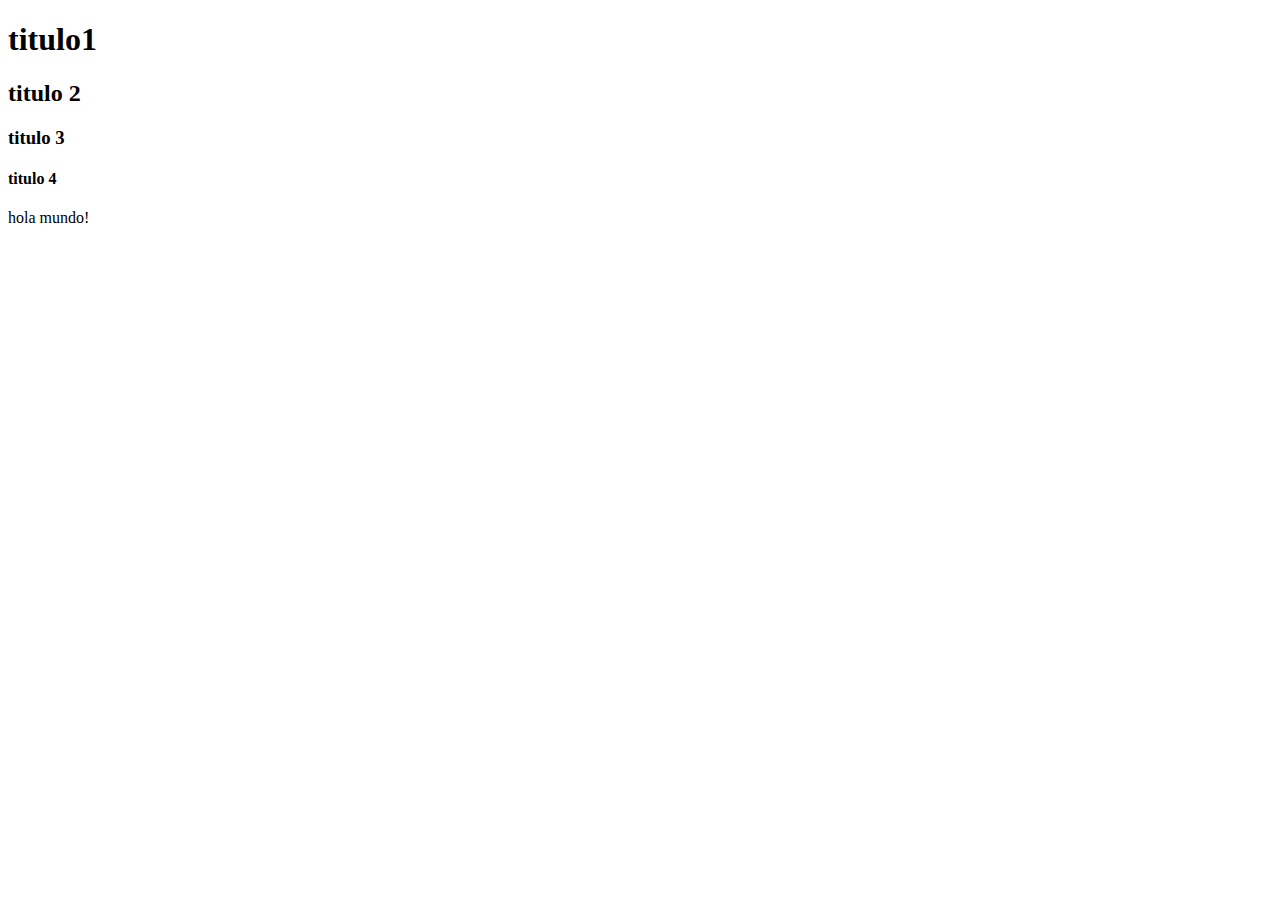
<file: index.html>
<!DOCTYPE html>
<html lang="en">
<head>
    <meta charset="UTF-8">
    <meta http-equiv="X-UA-Compatible" content="IE=edge">
    <meta name="viewport" content="width=device-width, initial-scale=1.0">
    <title>nuestro primer ejemplo html</title>
</head>
<body>
     <h1>titulo1</h1>
     <h2>titulo 2</h2>
     <h3>titulo 3</h3>
     <h4>titulo 4</h4>
    <p>hola mundo!</p>
</body>
</html>
</file>
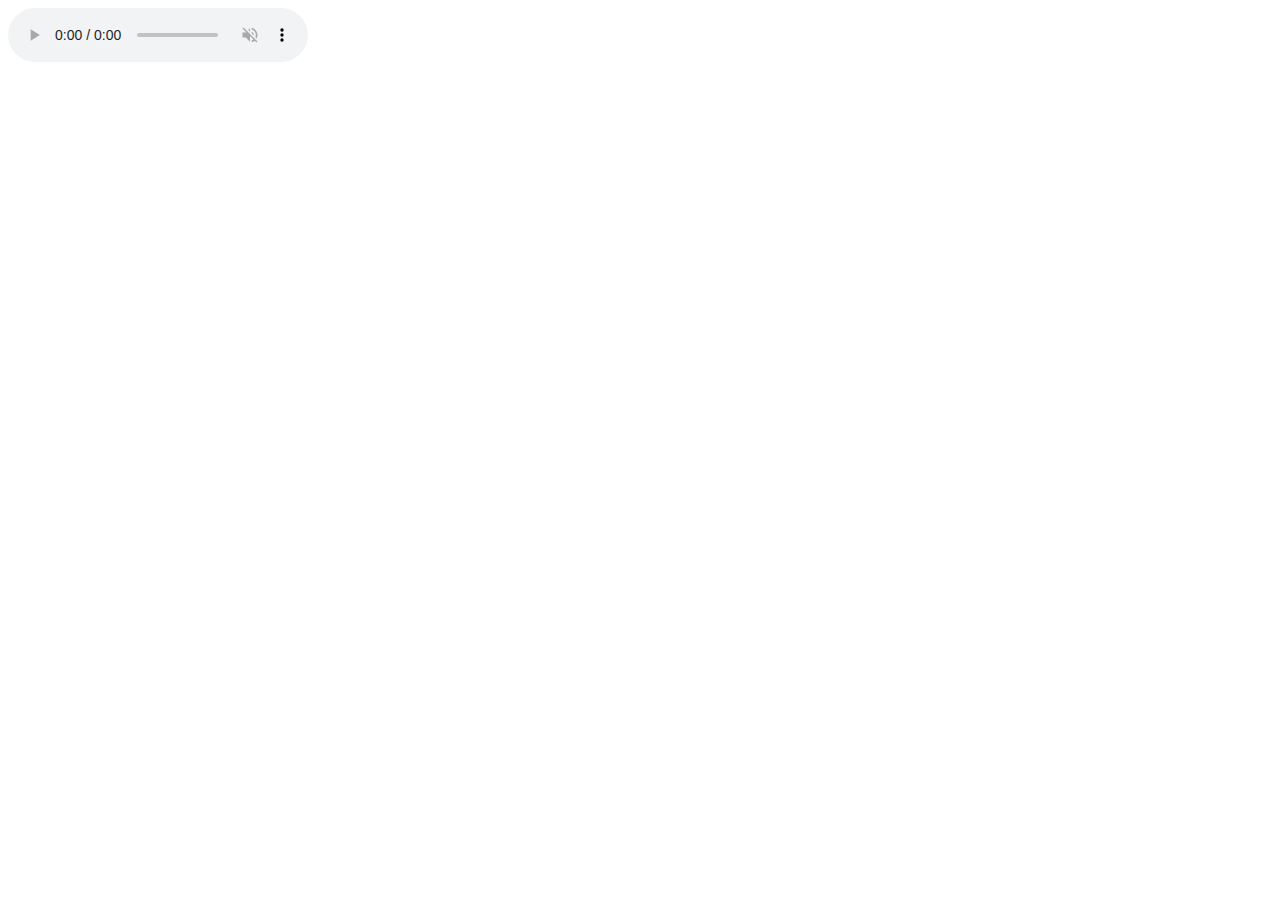
<file: audio.html>
<!DOCTYPE html>
<html lang="es">
<head>
    <meta charset="UTF-8">
    <meta http-equiv="X-UA-Compatible" content="IE=edge">
    <meta name="viewport" content="width=device-width, initial-scale=1.0">
    <title>audio html</title>
</head>
<body>
    <audio controls autoplay muted>
        <source src="https://www.w3schools.com/html/horse.ogg" type="audio/ogg">
        <source src="https://www.w3schools.com/html/horse.mp3" type="audio/mpeg">
      Your browser does not support the audio element.
      </audio>
</body>
</html>
</file>
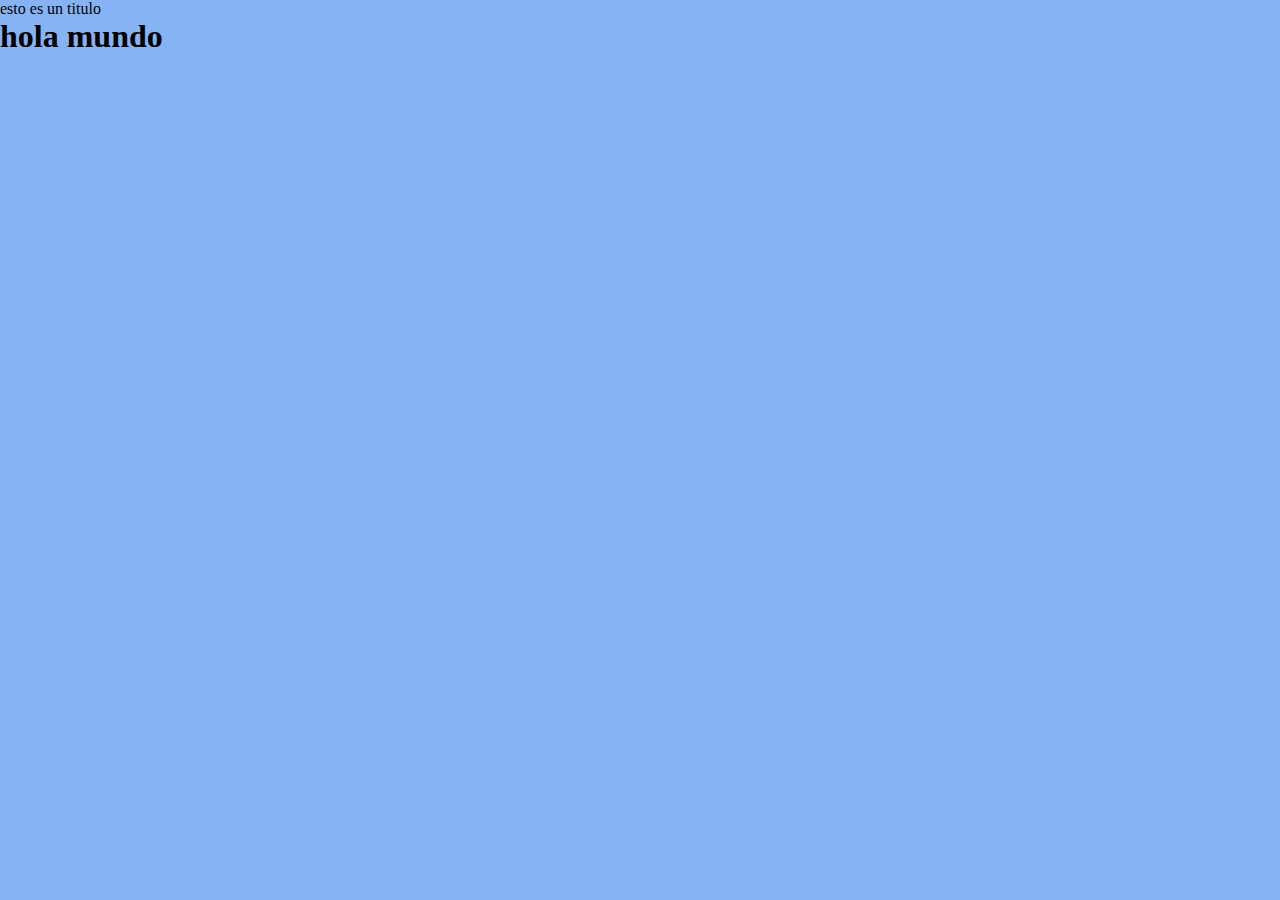
<file: css.html>
<!DOCTYPE html>
<html lang="es">
<head>
    <meta charset="UTF-8">
    <meta http-equiv="X-UA-Compatible" content="IE=edge">
    <meta name="viewport" content="width=device-width, initial-scale=1.0">
    <title>css ejemplo</title>
    <link rel="stylesheet" type="text/css" href="css/estilos.css" />
</head>
<body>
    <p>esto es un titulo</p>
    <h1>hola mundo</h2>
</body>
</html>
</file>
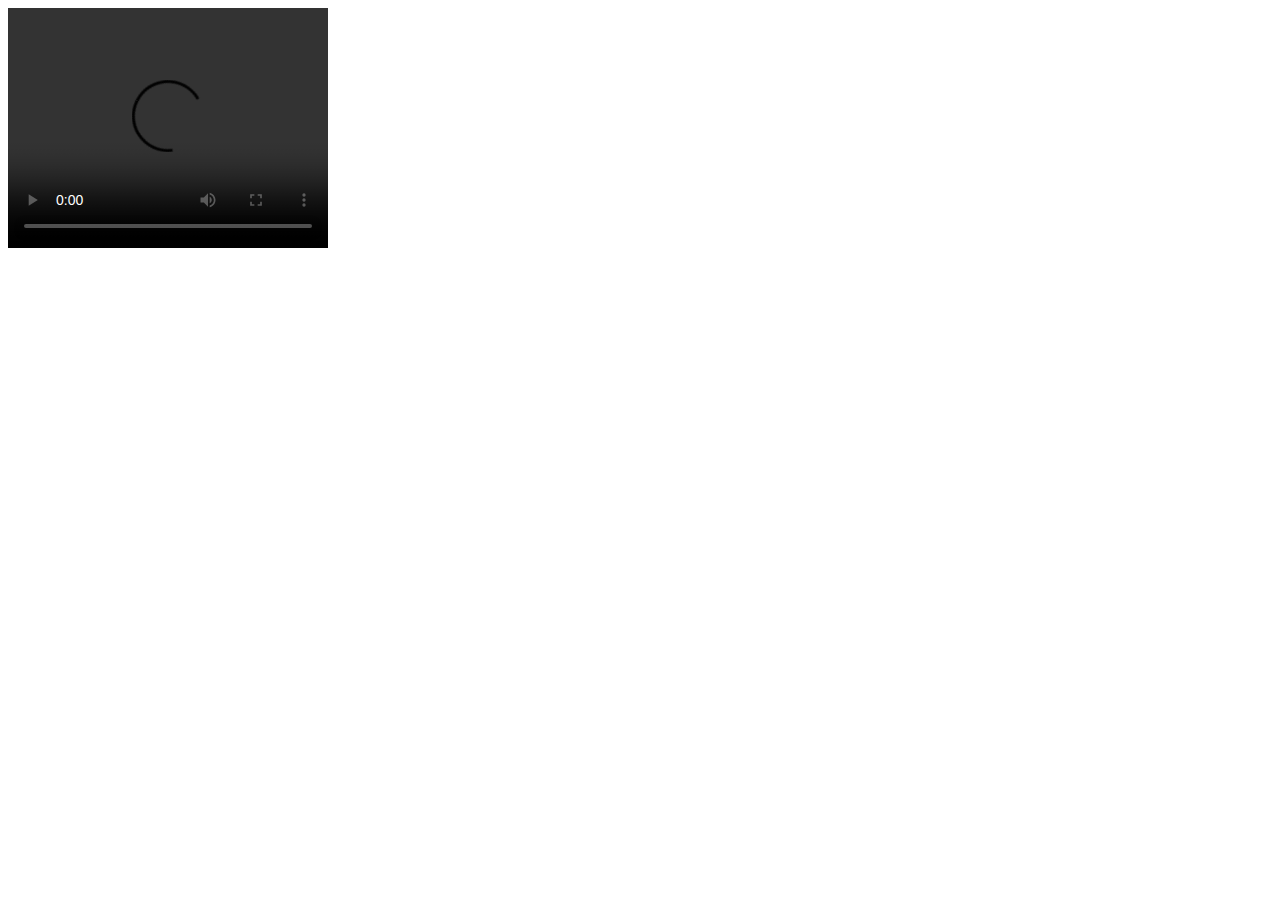
<file: video.html>
<!DOCTYPE html>
<html lang="es">
<head>
    <meta charset="UTF-8">
    <meta http-equiv="X-UA-Compatible" content="IE=edge">
    <meta name="viewport" content="width=device-width, initial-scale=1.0">
    <title>video html</title>
</head>
<body>
    <video width="320" height="240" controls>
        <source src="https://www.w3schools.com/html/movie.mp4" type="video/mp4">
        <source src="https://www.w3schools.com/html/movie.ogg" type="video/ogg">
      Your browser does not support the video tag.
      </video>
</body>
</html>
</file>
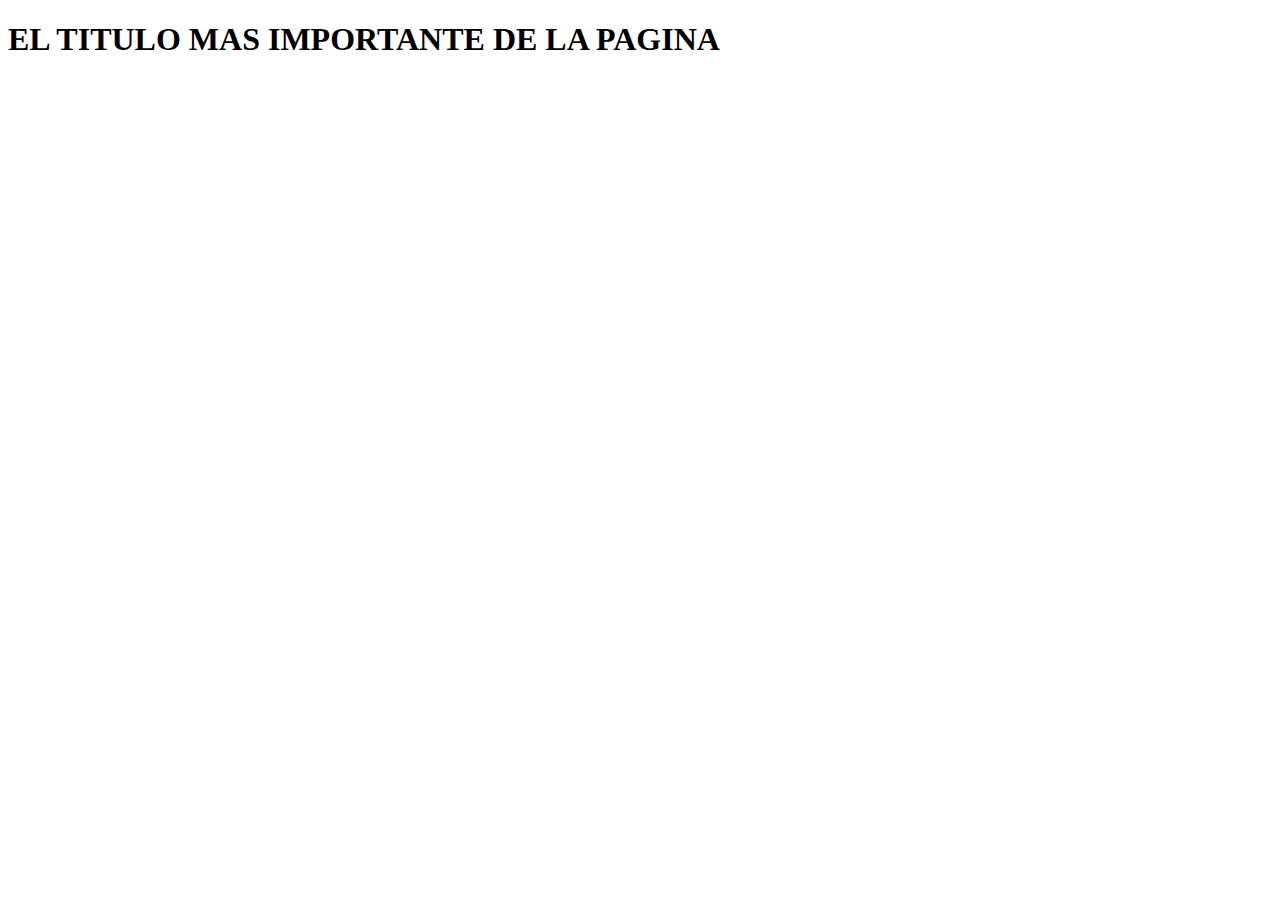
<file: web semantica.html>
<!DOCTYPE html>
<html lang="es">
<head>
    <meta charset="UTF-8">
    <meta http-equiv="X-UA-Compatible" content="IE=edge">
    <meta name="viewport" content="width=device-width, initial-scale=1.0">
    <title>web semantica</title>
</head>
<body>
    <h1>EL TITULO MAS IMPORTANTE DE LA PAGINA</h1>
    <header></header>
</body>
</html>
</file>
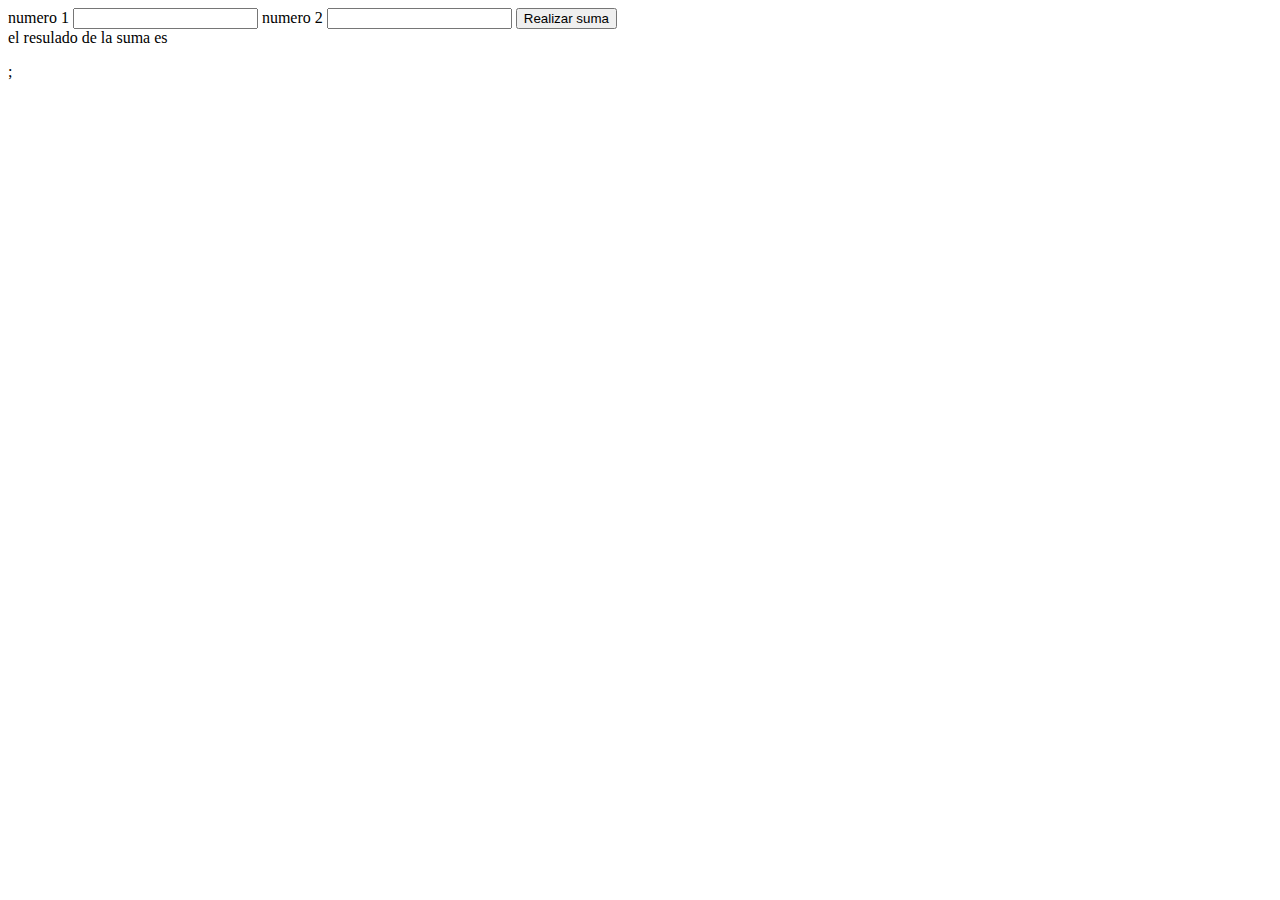
<file: .vscode/funcion.html>
<!DOCTYPE html>
<html lang="es">
<head>
    <meta charset="UTF-8">
    <meta http-equiv="X-UA-Compatible" content="IE=edge">
    <meta name="viewport" content="width=device-width, initial-scale=1.0">
    <title>funciones en js</title>
    
</head>
<body>
    <form>
    <lavel>numero 1
   <input type= "number" id= "numero1" required>
    </lavel> 
    <label>numero 2
        <input type= "number" id= "numero2" required>
    </label>
    <button type= "button" id= "sumar">Realizar suma </button>

</form>
     <div id="contenedorresultado" style = "display: nome;">
    el resulado de la suma es <p id="resultado"></p>
    </div>
    <script src= "jss/suma.js"></script>;
    
</body>
</html>
</file>
<file: css/estilos.css>
body{ 
    font-family: 'Kavoon', cursive;
    background-color:rgb(135, 179, 245);
    min-height: 100%;
}
.grid-heater > *{
box-shadow: -1px 1px 7px 0px rgb(157, 144, 228);
border-radius: 4px;
padding: 10px;
text-align: center;
}
html {
    height: 100%;
}

*{
    box-sizing:border-box;
    margin: 0%;
    padding: 0;
    
}
.grid-header{
    display: grid;
    gap: 10px;
    grid-template-areas: 
    "header"
    "nav"
    "main"
    "contact"
    "datos"
    "footer";
}
 @media (min-width:600px){
    .grid-container{
        grid-template-columns: 200px auto;
        grid-template-areas: 
        "header" "header"
        "nav" "nav"
        "main" "contact"
        "footer" "footer";
    }
 }
.header{
    grid-area: auto;
}
.grid-nav{
    grid-area: auto;
}
.grid-main{
    grid-area: auto;
}
.grid-contact{
    grid-area: auto;

}
.grid-datos{
    grid-area: auto;
}
.grid-footer{
    grid-area: auto;
}
</file>
